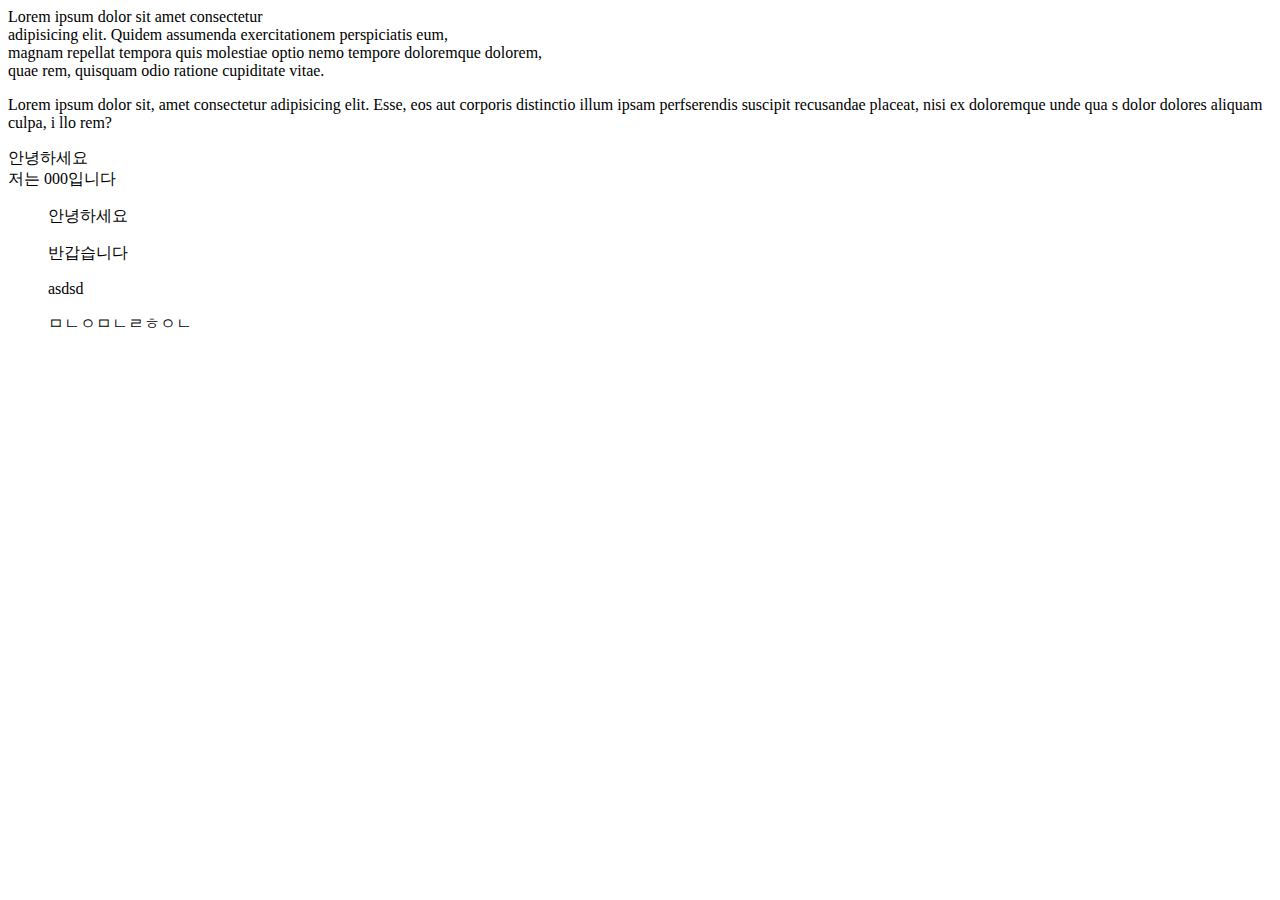
<file: index.html>
<!DOCTYPE html>
<html lang="en">
<head>
    <meta charset="UTF-8">
    <meta http-equiv="X-UA-Compatible" content="IE=edge">
    <meta name="viewport" content="width=device-width, initial-scale=1.0">
    <title>웹 연습</title>
</head>
<body>
    Lorem ipsum dolor sit amet consectetur <br>
    adipisicing elit. Quidem assumenda exercitationem perspiciatis eum, <br>
    magnam repellat tempora quis molestiae optio nemo tempore doloremque dolorem,<br> 
    quae rem, quisquam odio ratione cupiditate vitae.<br>

    <p>
        Lorem ipsum dolor sit, amet consectetur
        adipisicing elit. Esse,
        eos aut corporis distinctio 
        illum ipsam perfserendis 
        suscipit recusandae placeat, 
        nisi ex doloremque unde qua
        s dolor dolores aliquam 
        culpa, i
        llo
        rem?
    </p>
    <li>
        안녕하세요
    </li>
    <li>
        저는 000입니다
    </li>
    <ol>안녕하세요</ol>
    <ol>반갑습니다</ol>

    <ul>asdsd</ul>
    <ul>ㅁㄴㅇㅁㄴㄹㅎㅇㄴ</ul>
</body>
</html>
</file>
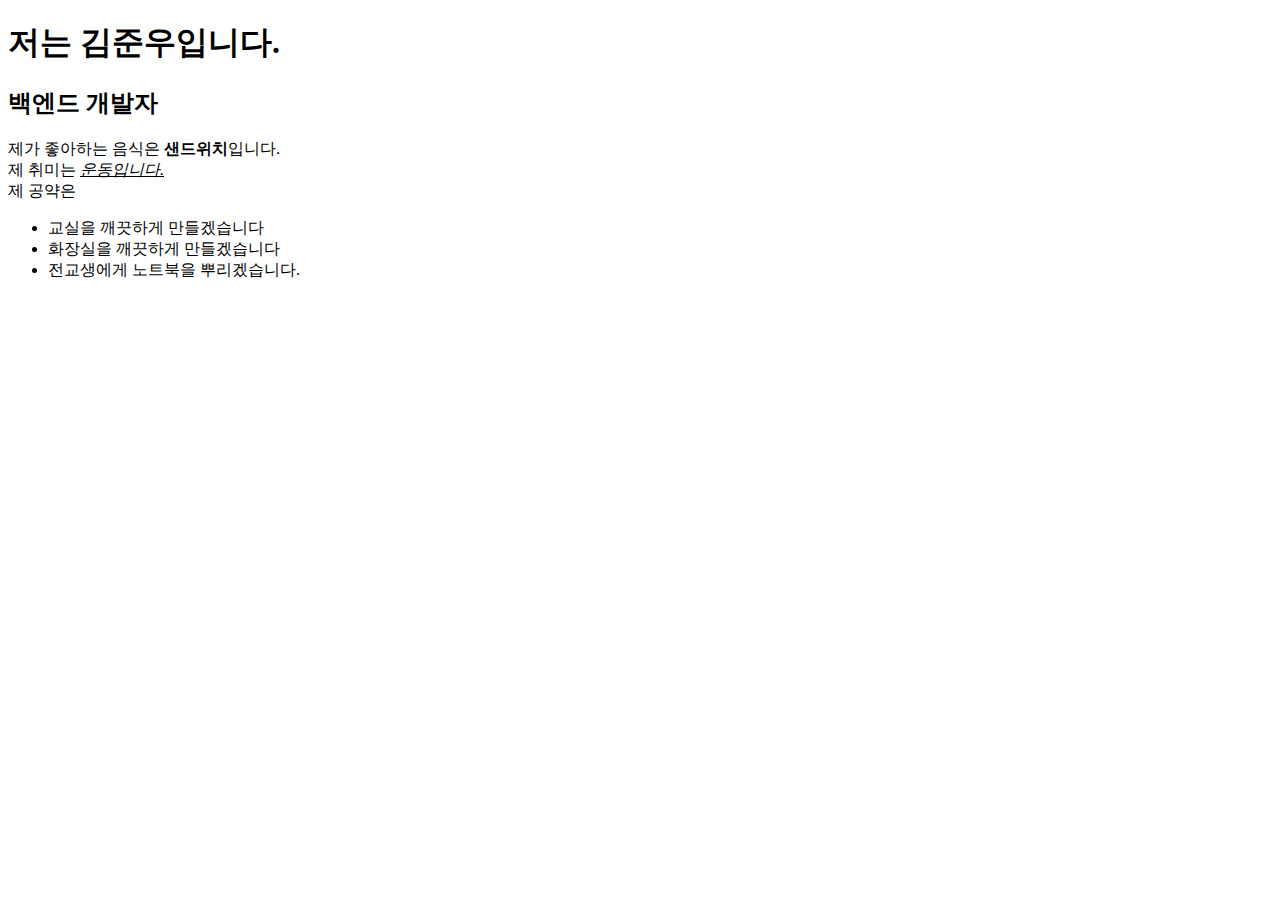
<file: html1.html>
<!DOCTYPE HTML>

<html>
    <head>
        <title></title>
    </head>
    <body>
        <h1>저는 김준우입니다.</h1>
        <h2>백엔드 개발자</h2>

        제가 좋아하는 음식은 <b>샌드위치</b>입니다.<br>
        제 취미는 <i><u>운동입니다.</u></i><br>

        제 공약은
        <ul>
        <li> 교실을 깨끗하게 만들겠습니다</li>
        <li>화장실을 깨끗하게 만들겠습니다</li>
        <li>전교생에게 노트북을 뿌리겠습니다.</li>
        </ul>
    </body>
</html>
</file>
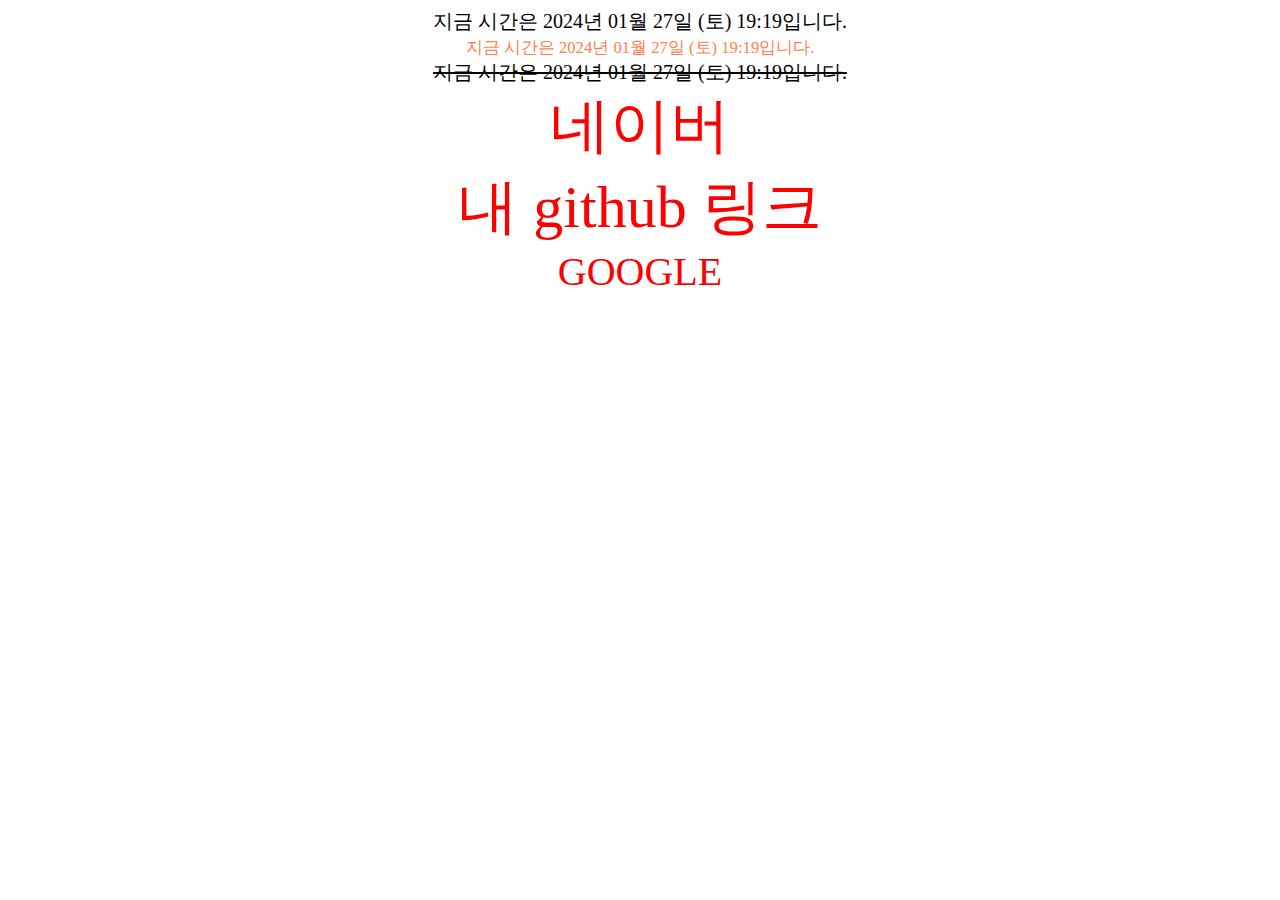
<file: html2.html>
<!DOCTYPE html>

<html lang="en">
<head>
    <meta charset="UTF-8">
    <meta http-equiv="X-UA-Compatible" content="IE=edge">
    <meta name="viewport" content="width=device-width, initial-scale=1.0">

    <link rel="stylesheet" href="style.css">
    <title>Document</title>
</head>
<style>
    body{font-size: 20px;}
    small{color: coral;}
    div{
        color: red;
        font-size: 40px;
        text-align: center;
        gap: 40px;
    }
    div::after{
        content:"";
        display:block;
        width:100%;height: 4px;
        background: #000;
        transition: all 1s;
    }
    .center::after{
        transform: scaleX(0);
    }
    .center:hover::after{
        transform: scaleX(1);
    }
</style>
<body>
    지금 시간은 2024년 01월 27일 (토) 19:19입니다. <br>
    <small> 지금 시간은 2024년 01월 27일 (토) 19:19입니다. </small><br>
    <del> 지금 시간은 2024년 01월 27일 (토) 19:19입니다. </del><br>
    <a href="https://www.naver.com/">네이버</a><br>
    <a href="https://github.com/vinylrich" target="_blank">내 github 링크</a>
    <div class="center">GOOGLE</div>

</html>
</file>
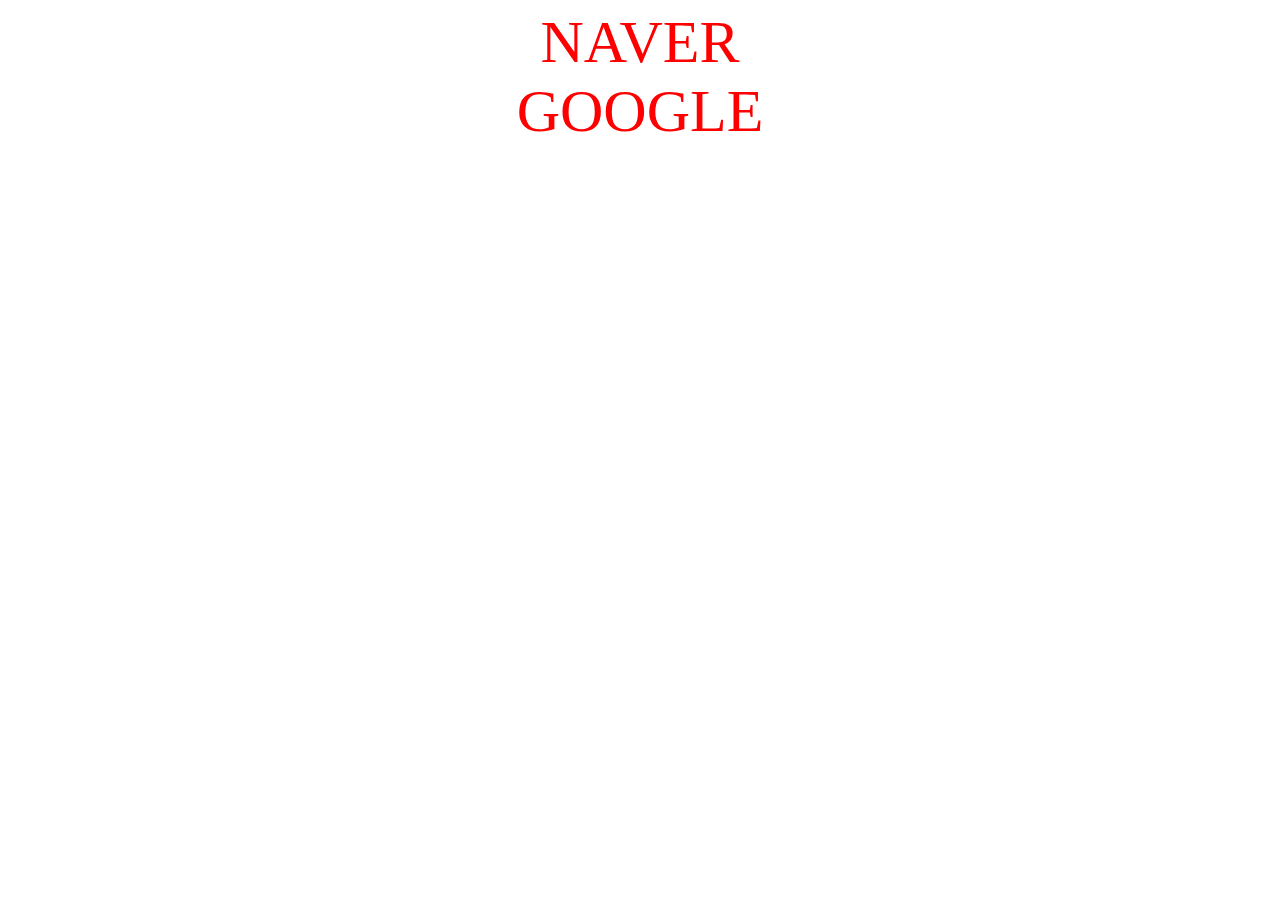
<file: html3.html>
<!DOCTYPE html>
<html>
    <head>
        <title>
        내가 자주 쓰는 하이퍼링크들
        </title>
        <link rel="stylesheet" href="style.css">
    </head>
    <body>
        <a href="https://www.naver.com/" >NAVER</a><br>
        <a href="https://www.google.com/">GOOGLE</a>
    </body>
</html>
</file>
<file: style.css>
a:link{
    color:red;
    text-decoration: none;
}
a:visited{
    color:blue;

}
a:hover{
    color:orange;
    text-decoration: none;
}
a:active{
    color:green;
    text-decoration: underline;
}
a{
    font-size: 60px;
}
body{ text-align: center;}
</file>
